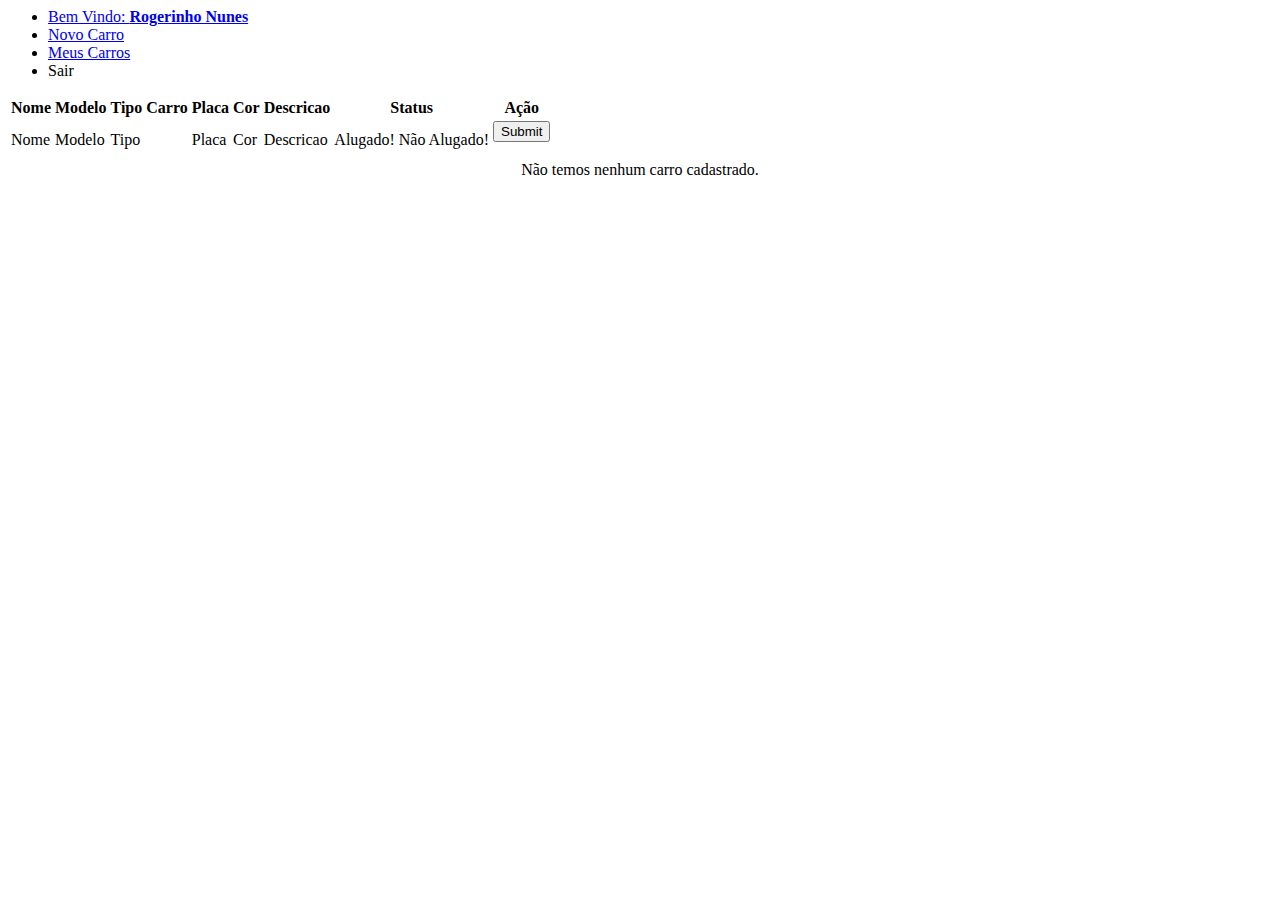
<file: src/main/resources/templates/lista-carros.html>
<html xmlns="http://www.w3.org/1999/xhtml" xmlns:th="http://www.thymeleaf.org">

<head>
    <meta charset="UTF-8"/>
    <title> Car C2C Cadastro </title>
    <link rel="stylesheet" type="text/css" th:href="style.css">
</head>

<body>

<ul>
    <li> <a href="/"> Bem Vindo: <span style="font-weight:bold;" th:text="${T(br.com.carc2ccadastro.security.LoginSecurity).usuario.login}"> Rogerinho Nunes </span>  </a> </li>
    <li><a href="/">Novo Carro</a></li>
    <li><a class="active" href="#">Meus Carros</a></li>
    <li> <a th:href="@{/sair}"> Sair </a></li>
</ul>


<div class="text-center">
    <table th:if="${!listaCarros.isEmpty()}">
        <tr>
            <th>Nome</th>
            <th>Modelo</th>
            <th>Tipo Carro</th>
            <th>Placa</th>
            <th>Cor</th>
            <th>Descricao</th>
            <th>Status</th>
            <th>Ação</th>
        </tr>

        <tr th:each="carro : ${listaCarros}">

            <td th:text="${carro.modelo}"> Nome</td>
            <td th:text="${carro.marca}"> Modelo</td>
            <td th:text="${carro.tipo.descricao}"> Tipo</td>
            <td th:text="${carro.placa}"> Placa</td>
            <td th:text="${carro.cor}"> Cor</td>
            <td th:text="${carro.descricao}"> Descricao</td>
            <td>
                <span th:if="${#bools.isTrue(carro.statusCarro)}"> Alugado! </span>
                <span th:if="${#bools.isFalse(carro.statusCarro)}"> Não Alugado! </span>
            </td>
            <td>
                <form th:action="@{|/delete/${carro.id}|}" th:method="POST">
                    <input type="submit" th:value="Excluir">
                </form>
            </td>

        </tr>
    </table>

    <div style="text-align: center;">
        <span th:if="${listaCarros.isEmpty()}"> Não temos nenhum carro cadastrado. </span>
    </div>

</div>


</body>

</html>
</file>
